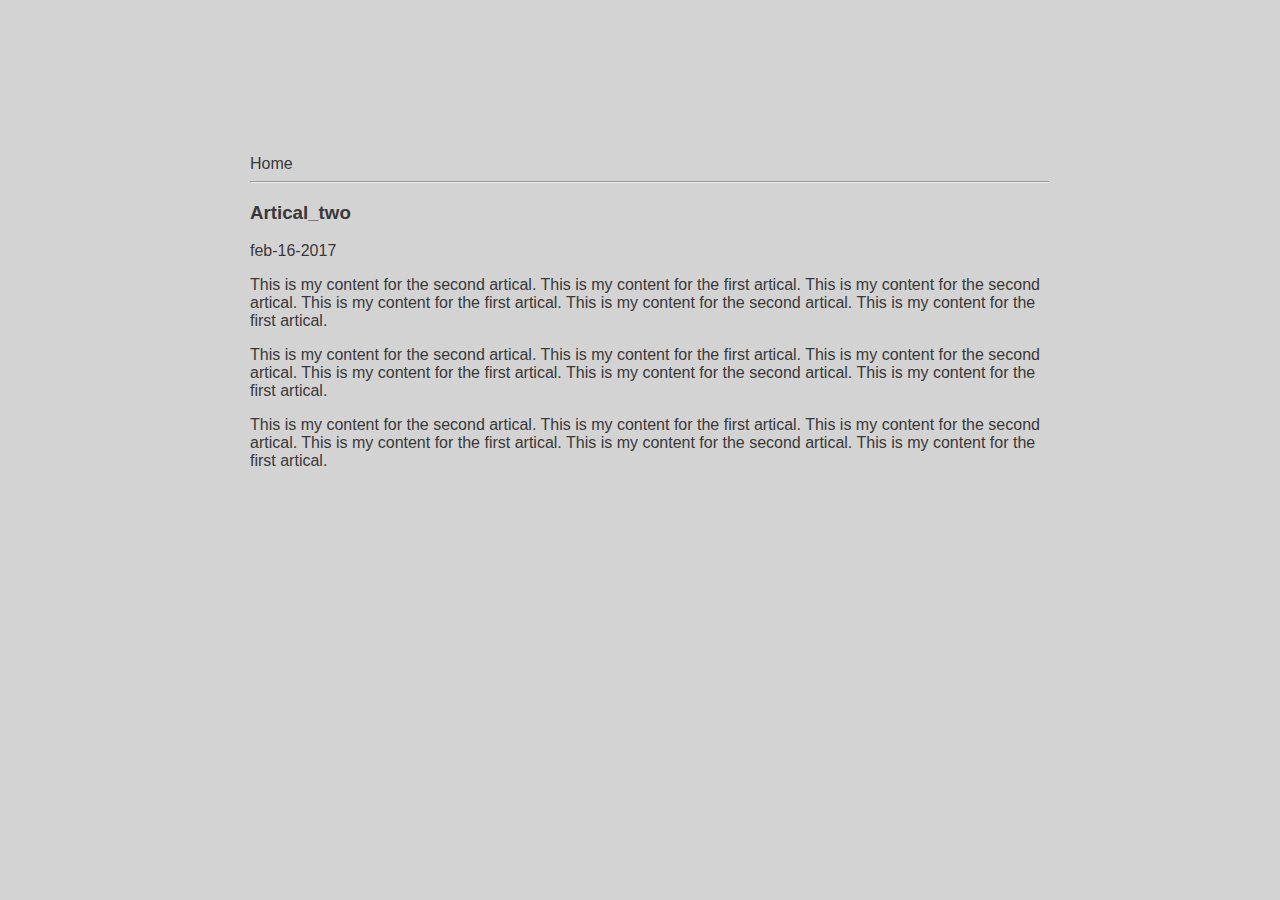
<file: ui/article_one.html>
<html>
     <head>
        <title>
          artical_two | Naveen Raju
        </title>
        <meta name="viewport" content="width-device-width,initial-scale=1"/>
        <link href="/ui/style.css" rel="stylesheet" />

  </head>
  <body>
    <div class="container">
        <div>
          <d href="/">Home</d>
        </div>
        <hr/>
        <h3>
          Artical_two
        </h3>
        <div>
          feb-16-2017
        </div>
         <div>
           <p>
            This is my content for the second artical. This is my content for the first artical.
            This is my content for the second artical. This is my content for the first artical.
            This is my content for the second artical. This is my content for the first artical.
           </p>
            <p>
             This is my content for the second artical. This is my content for the first artical.
             This is my content for the second artical. This is my content for the first artical.
             This is my content for the second artical. This is my content for the first artical.
            
           </p>
            <p>
            This is my content for the second artical. This is my content for the first artical.
            This is my content for the second artical. This is my content for the first artical.
            This is my content for the second artical. This is my content for the first artical.
            
           </p>
         </div>
     </div>
  </body>
</html>
</file>
<file: ui/style.css>
body {
    font-family: sans-serif;
    background-color: lightgrey;
    margin-top: 75px;
}

.center {
    text-align: center;
}

.text-big {
    font-size: 300%;
}

.bold {
    font-weight: bold;
}

.img-medium {
    height: 200px;
}
.container{
    max-width: 800px;
    margin: 0 auto;
    color: #3a3838;
    font-family: sans-serif;
    padding-top: 80px;
    padding-left: 20px;
}
</file>
